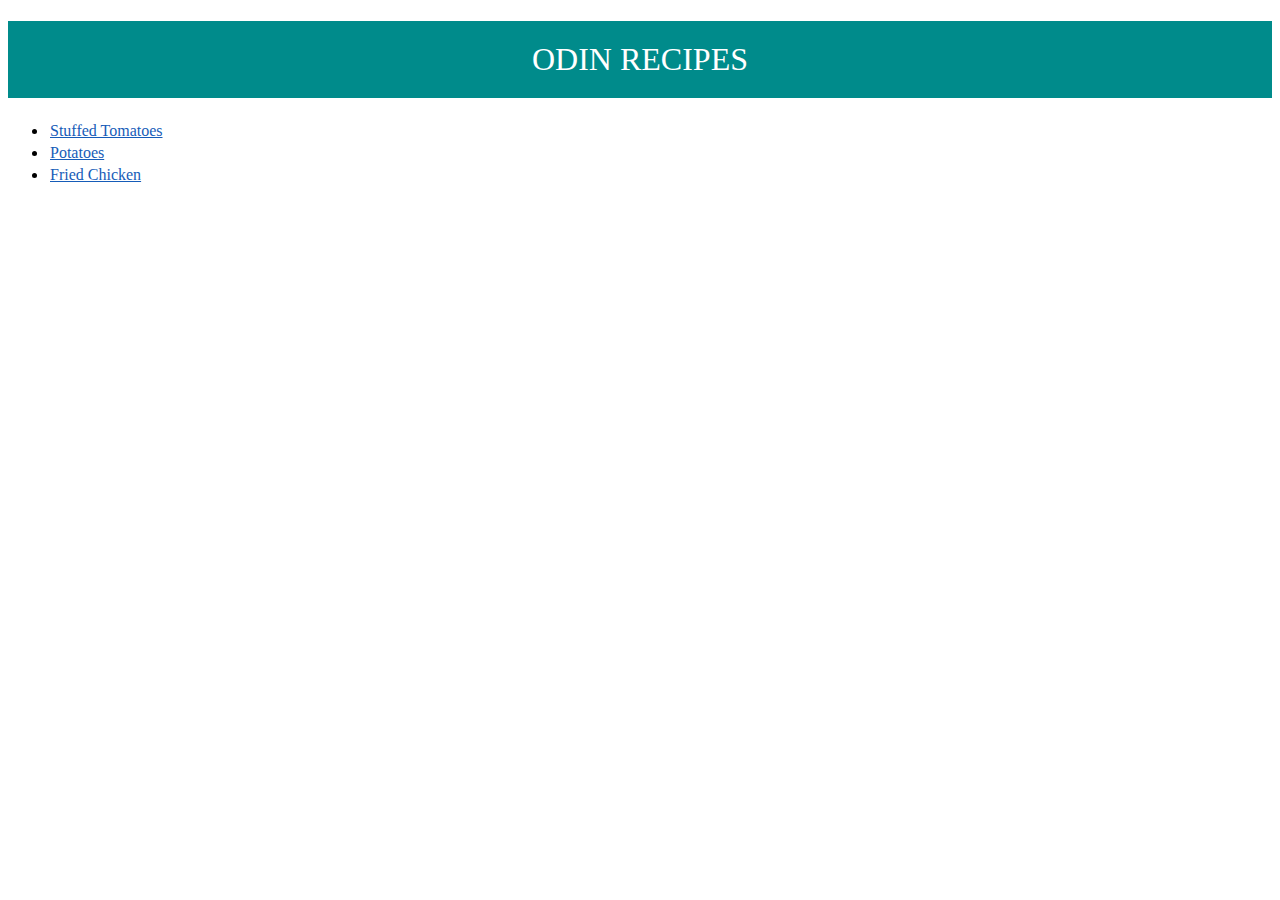
<file: index.html>
<!DOCTYPE html>
<html lang="en">
    <head>
        <meta charset="utf-8">
        <meta name="viewport" content="width=device-width, initial-scale=1.0">
        <link rel="stylesheet" href="styles.css">
        <title>Odin Recipes</title>
    </head>

    <body>
        <h1>Odin Recipes</h1>
        <ul class="recipelist">
            <li class="onerecipe"><a href="./recipes/stuffedtomatoes.html">Stuffed Tomatoes</a></li>
            <li class="onerecipe"><a href="./recipes/potatoes.html">Potatoes</a></li>
            <li class="onerecipe"><a href="./recipes/friedchicken.html">Fried Chicken</a></li>
        </ul>
    </body>
</html>
</file>
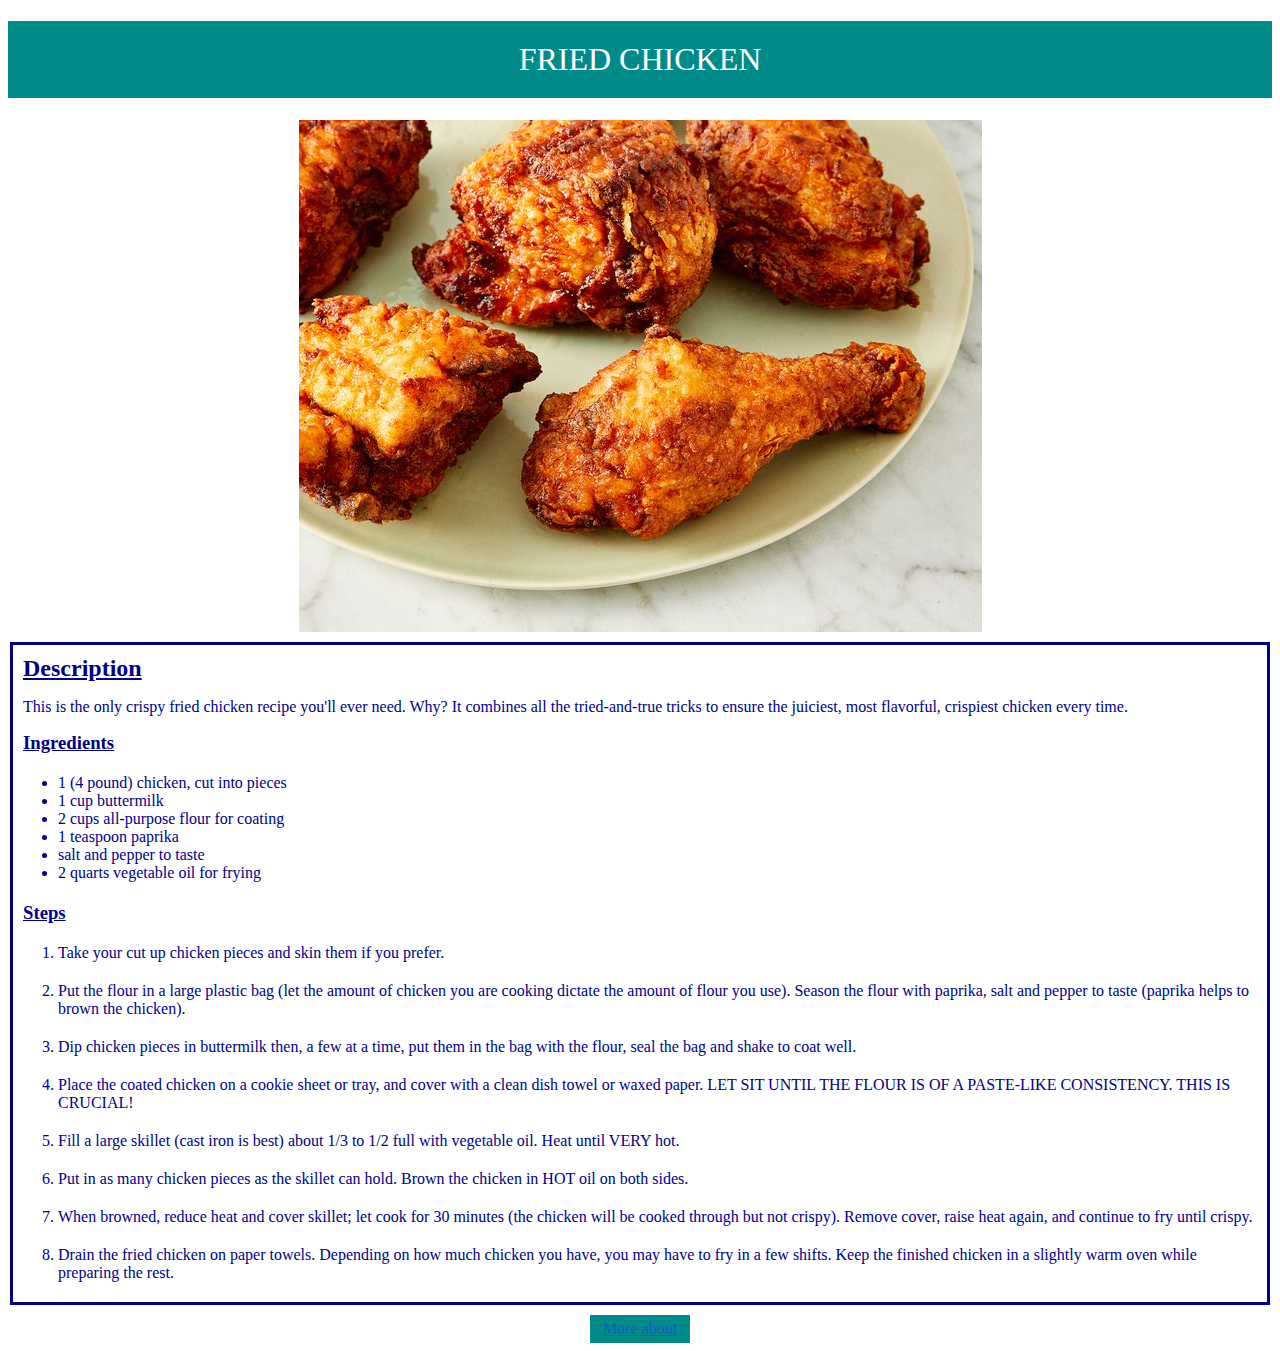
<file: recipes/friedchicken.html>
<!DOCTYPE html>
<html lang="en">
<head>
    <meta charset="UTF-8">
    <meta name="viewport" content="width=device-width, initial-scale=1.0">
    <link rel="stylesheet" href="../styles.css">
    <title>Fried Chicken</title>
</head>
<body>
    <h1>Fried Chicken</h1>
    <img src="../images/fchicken.jpg" alt="Fried Chicken">
    <div class="recipediv">
        <h2 class="header">Description</h2>
        <p class="desc">This is the only crispy fried chicken recipe you'll ever need. Why? It combines all the tried-and-true tricks to ensure the juiciest, most flavorful, crispiest chicken every time.</p>
        <h3 class="header">Ingredients</h3>
        <ul class="para">
            <li>1 (4 pound) chicken, cut into pieces</li>
            <li>1 cup buttermilk</li>
            <li>2 cups all-purpose flour for coating</li>
            <li>1 teaspoon paprika</li>
            <li>salt and pepper to taste</li>
            <li>2 quarts vegetable oil for frying</li>
        </ul>
        <h3 class="header">Steps</h3>
        <ol>
            <li class="para">Take your cut up chicken pieces and skin them if you prefer.</li>
            <li class="para">Put the flour in a large plastic bag (let the amount of chicken you are cooking dictate the amount of flour you use). Season the flour with paprika, salt and pepper to taste (paprika helps to brown the chicken).</li>
            <li class="para">Dip chicken pieces in buttermilk then, a few at a time, put them in the bag with the flour, seal the bag and shake to coat well.</li>
            <li class="para">Place the coated chicken on a cookie sheet or tray, and cover with a clean dish towel or waxed paper. LET SIT UNTIL THE FLOUR IS OF A PASTE-LIKE CONSISTENCY. THIS IS CRUCIAL!</li>
            <li class="para">Fill a large skillet (cast iron is best) about 1/3 to 1/2 full with vegetable oil. Heat until VERY hot.</li>
            <li class="para">Put in as many chicken pieces as the skillet can hold. Brown the chicken in HOT oil on both sides.</li>
            <li class="para">When browned, reduce heat and cover skillet; let cook for 30 minutes (the chicken will be cooked through but not crispy). Remove cover, raise heat again, and continue to fry until crispy.</li>
            <li class="para">Drain the fried chicken on paper towels. Depending on how much chicken you have, you may have to fry in a few shifts. Keep the finished chicken in a slightly warm oven while preparing the rest.</li>
        </ol>
    </div>
    <a class="recipelink" href="https://www.allrecipes.com/recipe/8805/crispy-fried-chicken/" target="_blank" rel="noopener noreferrer">More about</a>
</body>
</html>
</file>
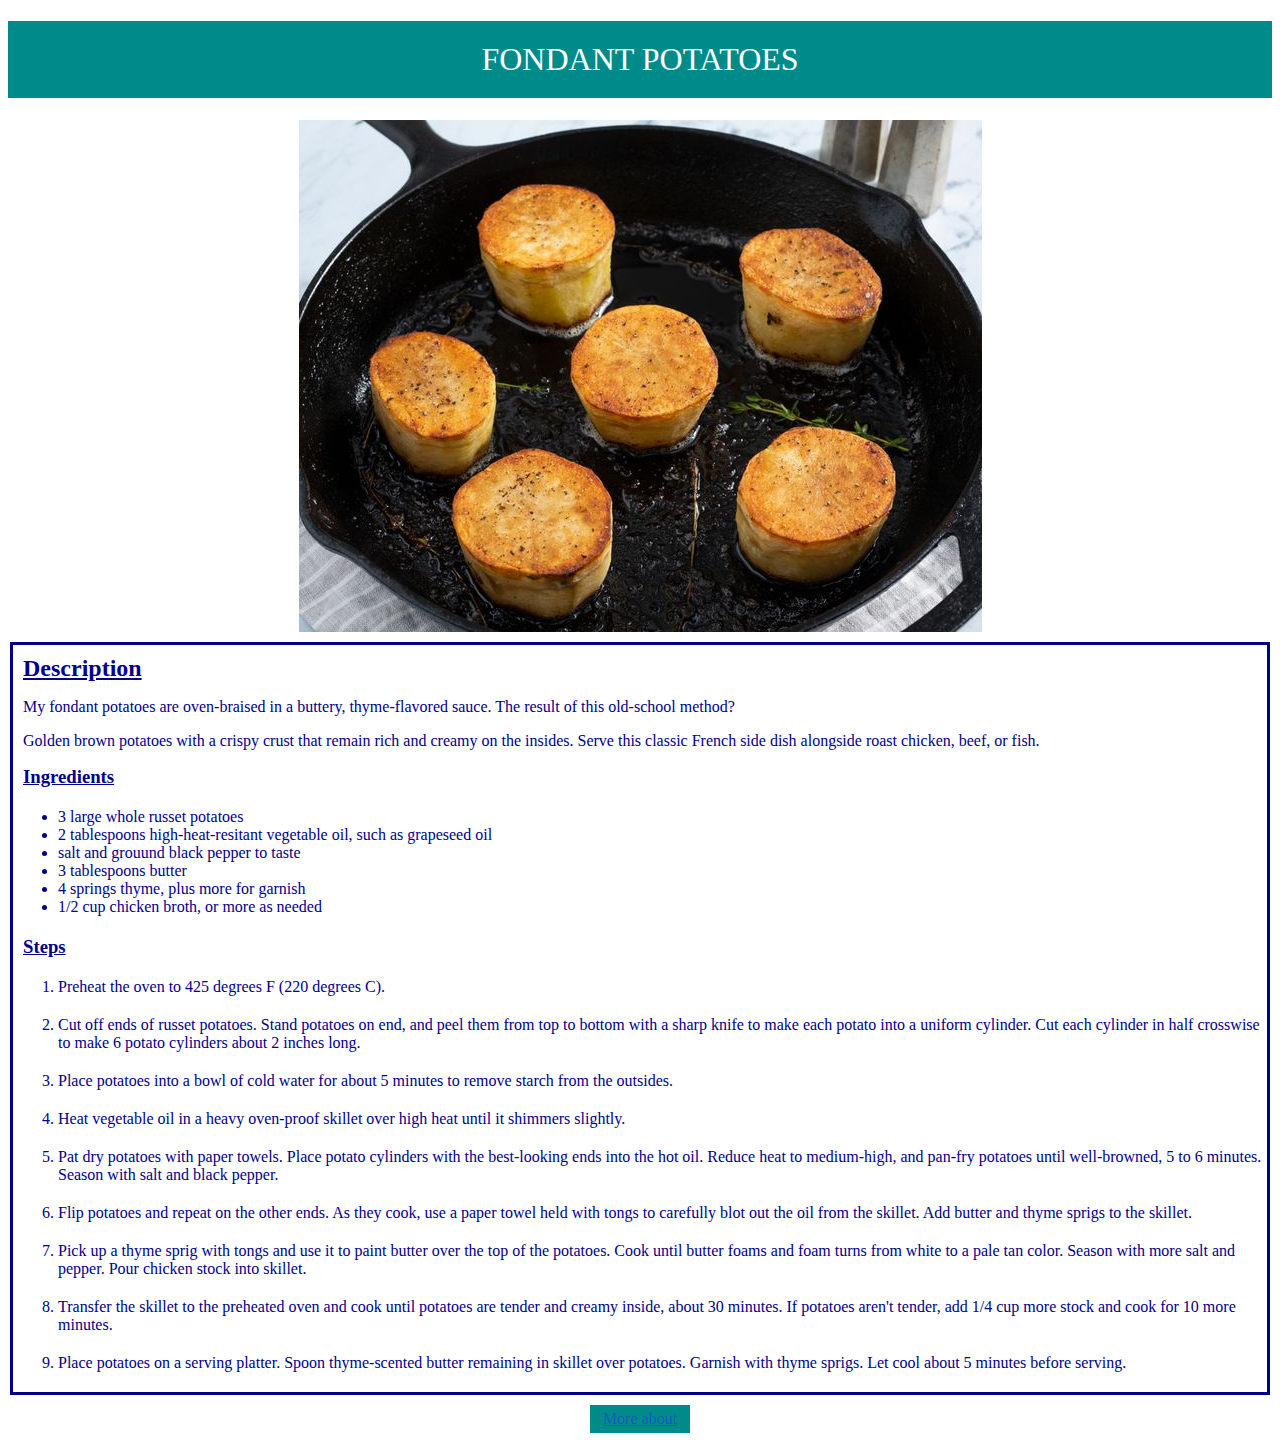
<file: recipes/potatoes.html>
<!DOCTYPE html>
<html lang="en">
<head>
    <meta charset="UTF-8">
    <meta name="viewport" content="width=device-width, initial-scale=1.0">
    <link rel="stylesheet" href="../styles.css">
    <title>Fondant Potatoes</title>
</head>
<body>
    <h1>Fondant Potatoes</h1>
    <img src="../images/potatoes.jpg" alt="Fondant Potatoes">
    <div class="recipediv">
        <h2 class="header">Description</h2>
        <p class="desc">My fondant potatoes are oven-braised in a buttery, thyme-flavored sauce. The result of this old-school method?</p>
        <p class="desc">Golden brown potatoes with a crispy crust that remain rich and creamy on the insides. Serve this classic French side dish alongside roast chicken, beef, or fish.</p>
        <h3 class="header">Ingredients</h3>
        <ul class="para">
            <li>3 large whole russet potatoes</li>
            <li>2 tablespoons high-heat-resitant vegetable oil, such as grapeseed oil</li>
            <li>salt and grouund black pepper to taste</li>
            <li>3 tablespoons butter</li>
            <li>4 springs thyme, plus more for garnish</li>
            <li>1/2 cup chicken broth, or more as needed</li>
        </ul>
        <h3 class="header">Steps</h3>
        <ol>
            <li class="para">Preheat the oven to 425 degrees F (220 degrees C).</li>
            <li class="para">Cut off ends of russet potatoes. Stand potatoes on end, and peel them from top to bottom with a sharp knife to make each potato into a uniform cylinder. Cut each cylinder in half crosswise to make 6 potato cylinders about 2 inches long.</li>
            <li class="para">Place potatoes into a bowl of cold water for about 5 minutes to remove starch from the outsides.</li>
            <li class="para">Heat vegetable oil in a heavy oven-proof skillet over high heat until it shimmers slightly.</li>
            <li class="para">Pat dry potatoes with paper towels. Place potato cylinders with the best-looking ends into the hot oil. Reduce heat to medium-high, and pan-fry potatoes until well-browned, 5 to 6 minutes. Season with salt and black pepper.</li>
            <li class="para">Flip potatoes and repeat on the other ends. As they cook, use a paper towel held with tongs to carefully blot out the oil from the skillet. Add butter and thyme sprigs to the skillet.</li>
            <li class="para">Pick up a thyme sprig with tongs and use it to paint butter over the top of the potatoes. Cook until butter foams and foam turns from white to a pale tan color. Season with more salt and pepper. Pour chicken stock into skillet.</li>
            <li class="para">Transfer the skillet to the preheated oven and cook until potatoes are tender and creamy inside, about 30 minutes. If potatoes aren't tender, add 1/4 cup more stock and cook for 10 more minutes.</li>
            <li class="para">Place potatoes on a serving platter. Spoon thyme-scented butter remaining in skillet over potatoes. Garnish with thyme sprigs. Let cool about 5 minutes before serving.</li>
        </ol>
    </div>
    <a class="recipelink" href="https://www.allrecipes.com/recipe/233295/fondant-potatoes/" target="_blank" rel="noopener noreferrer">More about</a>
</body>
</html>
</file>
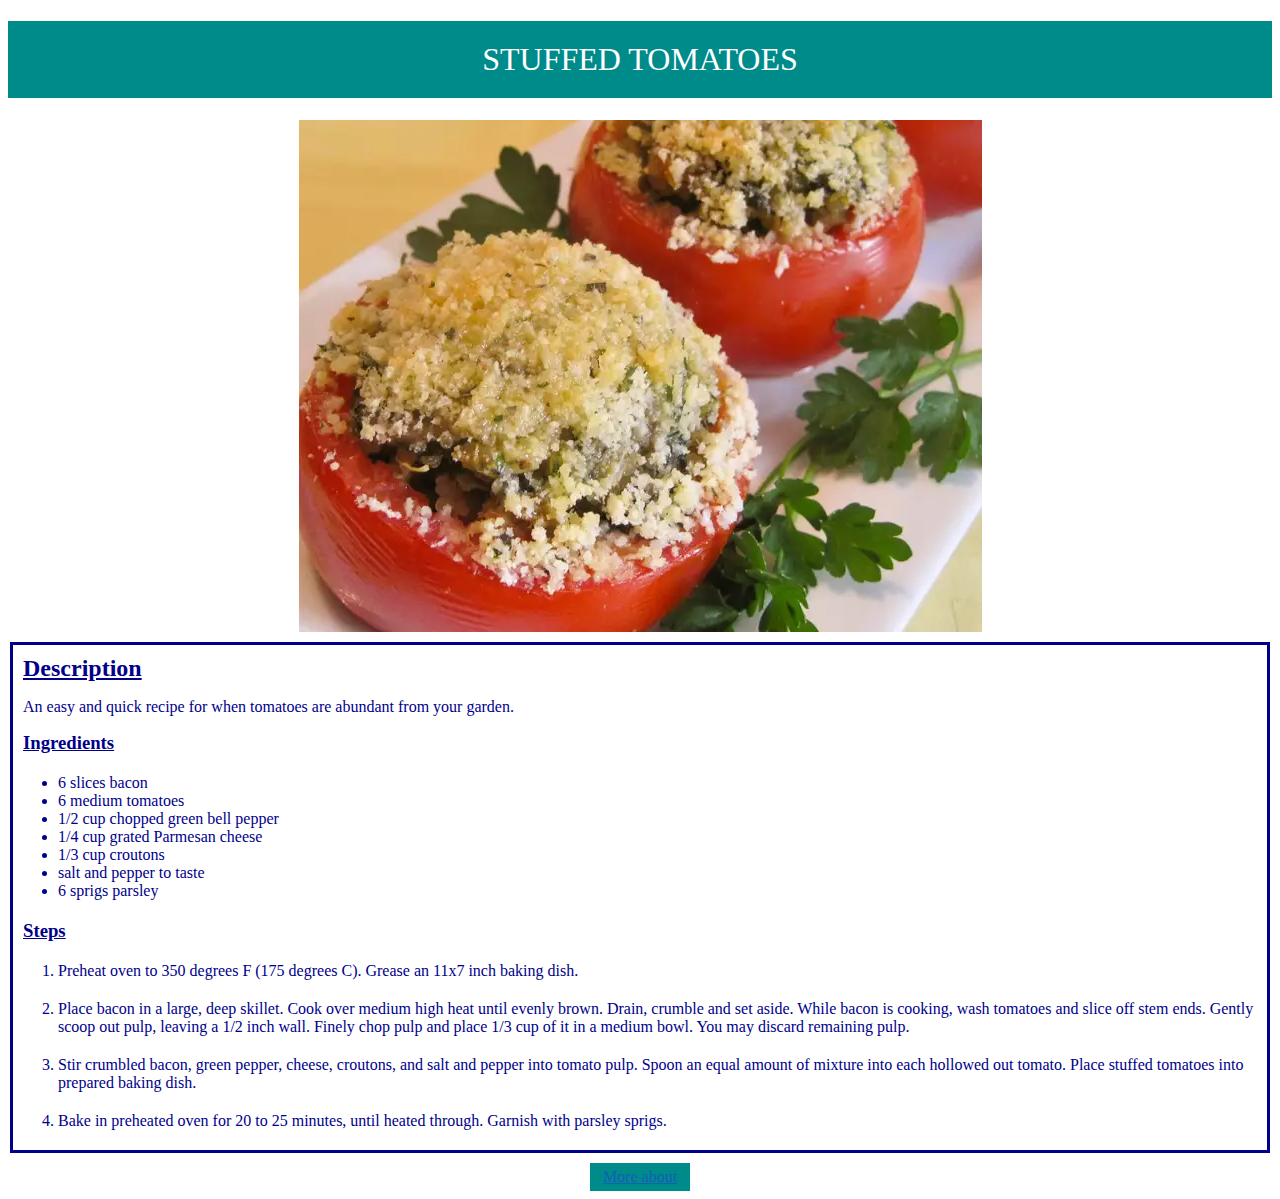
<file: recipes/stuffedtomatoes.html>
<!DOCTYPE html>
<html lang="en">
<head>
    <meta charset="UTF-8">
    <meta name="viewport" content="width=device-width, initial-scale=1.0">
    <link rel="stylesheet" href="../styles.css">
    <title>Stuffed Tomatoes</title>
</head>
<body>
    <h1>Stuffed Tomatoes</h1>
    <img src="../images/tf.webp" alt="Stuffed Tomatoes">
    <div class="recipediv">
        <h2 class="header">Description</h2>
        <p class="desc">An easy and quick recipe for when tomatoes are abundant from your garden.</p>
        <h3 class="header">Ingredients</h3>
        <ul class="para">
            <li>6 slices bacon</li>
            <li>6 medium tomatoes</li>
            <li>1/2 cup chopped green bell pepper</li>
            <li>1/4 cup grated Parmesan cheese</li>
            <li>1/3 cup croutons</li>
            <li>salt and pepper to taste</li>
            <li>6 sprigs parsley</li>
        </ul>
        <h3 class="header">Steps</h3>
        <ol>
            <li class="para">Preheat oven to 350 degrees F (175 degrees C). Grease an 11x7 inch baking dish.</li>
            <li class="para">Place bacon in a large, deep skillet. Cook over medium high heat until evenly brown. Drain, crumble and set aside. While bacon is cooking, wash tomatoes and slice off stem ends. Gently scoop out pulp, leaving a 1/2 inch wall. Finely chop pulp and place 1/3 cup of it in a medium bowl. You may discard remaining pulp.</li>
            <li class="para">Stir crumbled bacon, green pepper, cheese, croutons, and salt and pepper into tomato pulp. Spoon an equal amount of mixture into each hollowed out tomato. Place stuffed tomatoes into prepared baking dish.</li>
            <li class="para">Bake in preheated oven for 20 to 25 minutes, until heated through. Garnish with parsley sprigs.</li>
        </ol>
    </div>
    <a class="recipelink" href="https://www.allrecipes.com/recipe/18248/baked-stuffed-tomatoes/" target="_blank" rel="noopener noreferrer">More about</a>
</body>
</html>
</file>
<file: styles.css>
h1 {
    text-align: center;
    font-family: "Georgia", "Times New Roman", "Times", serif;
    background-color: darkcyan;
    font-weight: 500;
    padding: 20px;
    text-transform: uppercase;
    color: white;
}

.recipelist {
    font-family: "Times New Roman", "Times", serif;
}

.onerecipe {
    padding: 2px;
}

.recipediv {
    border: 3px solid darkblue;
    margin: 10px 2px;
    background-color: white;
    color: darkblue;
}

.header {
    text-decoration: underline;
    margin: 10px;
}

.desc {
    padding-left: 10px;
}

.para {
    font-family: "Times New Roman", "Times", serif;
    margin: 20px 5px;
}

a:link {
    color: rgb(22, 92, 184);
}

a:hover {
    text-decoration: none;
}

a:active {
    text-decoration: underline;
    background-color: black;
    color: white;
}

img {
    margin: auto;
    display: block;
}

.recipelink {
    box-sizing: border-box;
    display: block;
    width: 100px;
    padding: 5px;
    text-align: center;
    margin: auto;
    background-color: darkcyan;
    color: white;

}
</file>
